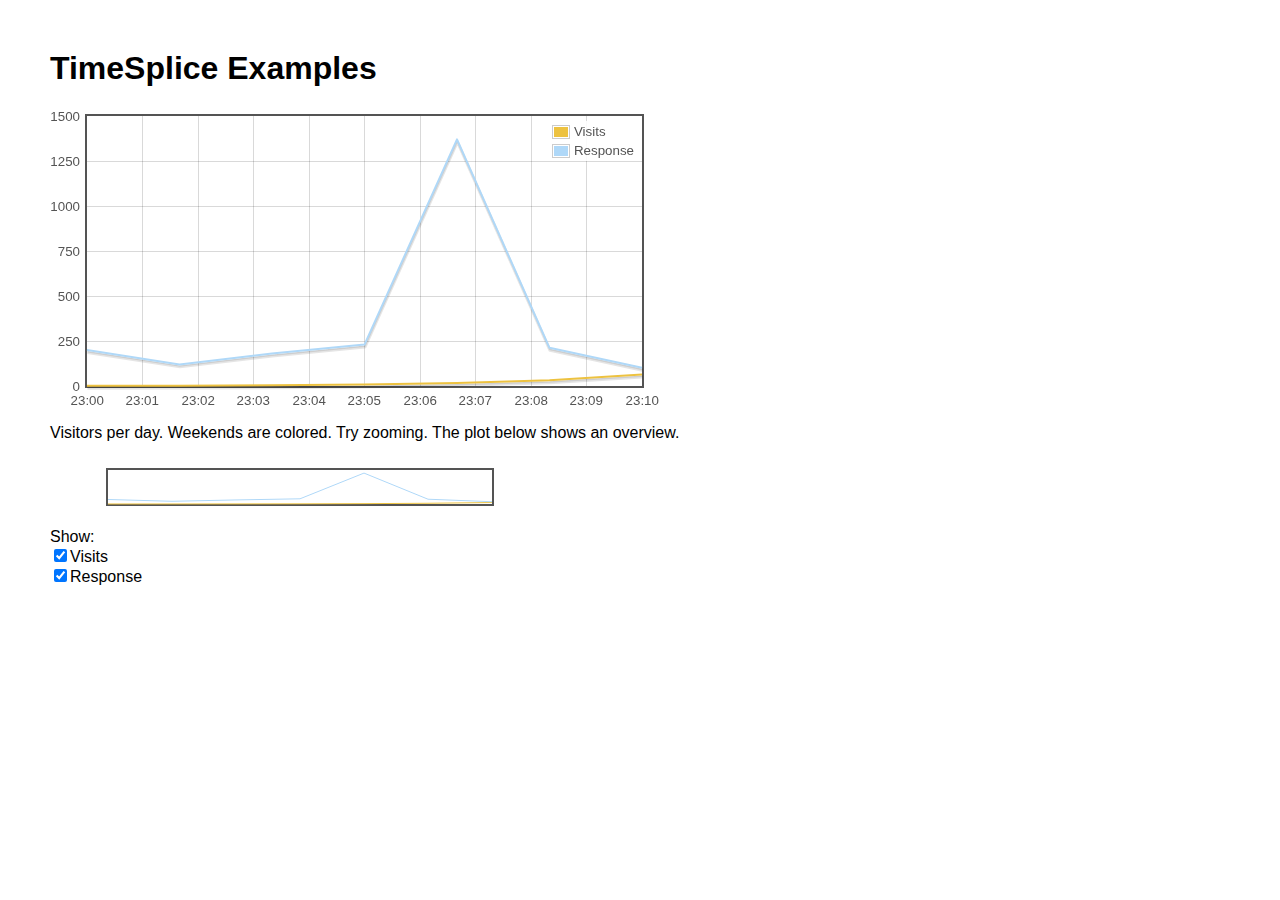
<file: html/index.html>
<!DOCTYPE HTML PUBLIC "-//W3C//DTD HTML 4.01 Transitional//EN" "http://www.w3.org/TR/html4/loose.dtd">
<html>
 <head>
    <meta http-equiv="Content-Type" content="text/html; charset=utf-8">
    <title>TimeSplice Examples</title>
    <link href="layout.css" rel="stylesheet" type="text/css"></link>
    <!--[if IE]><script language="javascript" type="text/javascript" src="excanvas.min.js"></script><![endif]-->
    <script language="javascript" type="text/javascript" src="jquery.js"></script>
    <script language="javascript" type="text/javascript" src="jquery.flot.js"></script>
    <script language="javascript" type="text/javascript" src="jquery.flot.selection.js"></script>
    <script language="javascript" type="text/javascript" src="timesplice.plot.js"></script>

 </head>
 <body>
    <h1>TimeSplice Examples</h1>

    <div id="chart" style="width:600px;height:300px;"></div>

    <p>Visitors per day. Weekends are colored. Try zooming.
      The plot below shows an overview.</p>

    <div id="overview" class="optional" style="margin-left:50px;margin-top:20px;width:400px;height:50px"></div>

 	<p id="choices" class="optional">Show:</p>

	<script id="source">
	$(function () {
		var table    = $('#data');
		var overview = $('#overview');	
		var chart    = $('#chart');
		var choices  = $('#choices');
		var options = {
	        xaxis: { mode: "time" },
	        selection: { mode: "x" },
	        grid: { markings: weekendAreas }
		};
		var plotFunction = createPlotFunctionFromTable(table, chart, overview, choices, options)
		plotFunction()
	})
	</script>
	
	<table id="data" class="data_field">
		<tr>
			<th>Time</th>
			<th>Visits</th>
			<th>Response</th>
		</tr>
		<tr>
			<td>1196463600000</td>
			<td>1</td>
			<td>200</td>
		</tr>	
		<tr>
			<td>1196463700000</td>			
			<td>2</td>
			<td>120</td>
		</tr>	
		<tr>
			<td>1196463800000</td>
			<td>4</td>
			<td>180</td>
		</tr>	
		<tr>
			<td>1196463900000</td>
			<td>8</td>
			<td>230</td>
		</tr>	
		<tr>
			<td>1196464000000</td>
			<td>16</td>
			<td>1370</td>
		</tr>	
		<tr>
			<td>1196464100000</td>
			<td>32</td>
			<td>212</td>
		</tr>	
		<tr>
			<td>1196464200000</td>
			<td>64</td>
			<td>101</td>
		</tr>	
	</table>	
 </body>
</html>
</file>
<file: html/layout.css>
body {
  font-family: sans-serif;
  font-size: 16px;
  margin: 50px;
  max-width: 800px;
}

.data_field {
  visibility: collapse;
}

.optional {
	visibility: collapse;	
}
</file>
